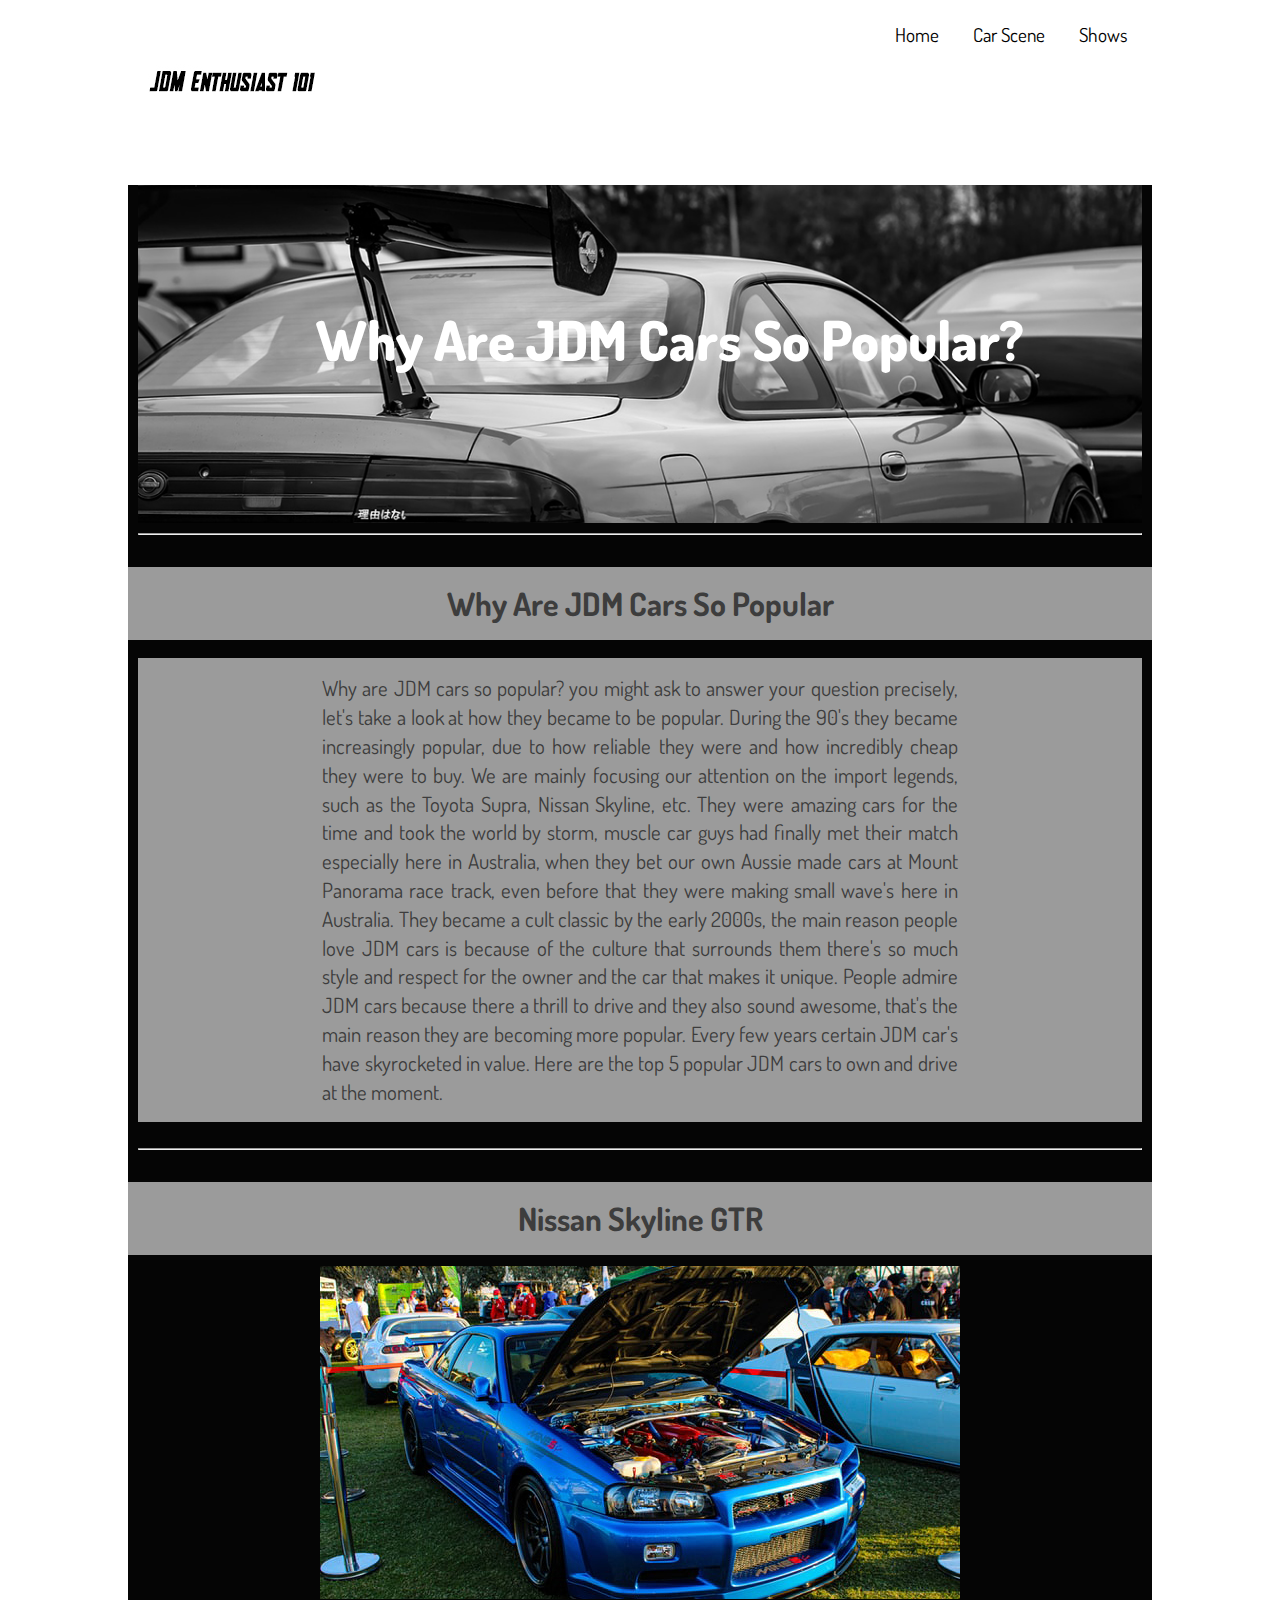
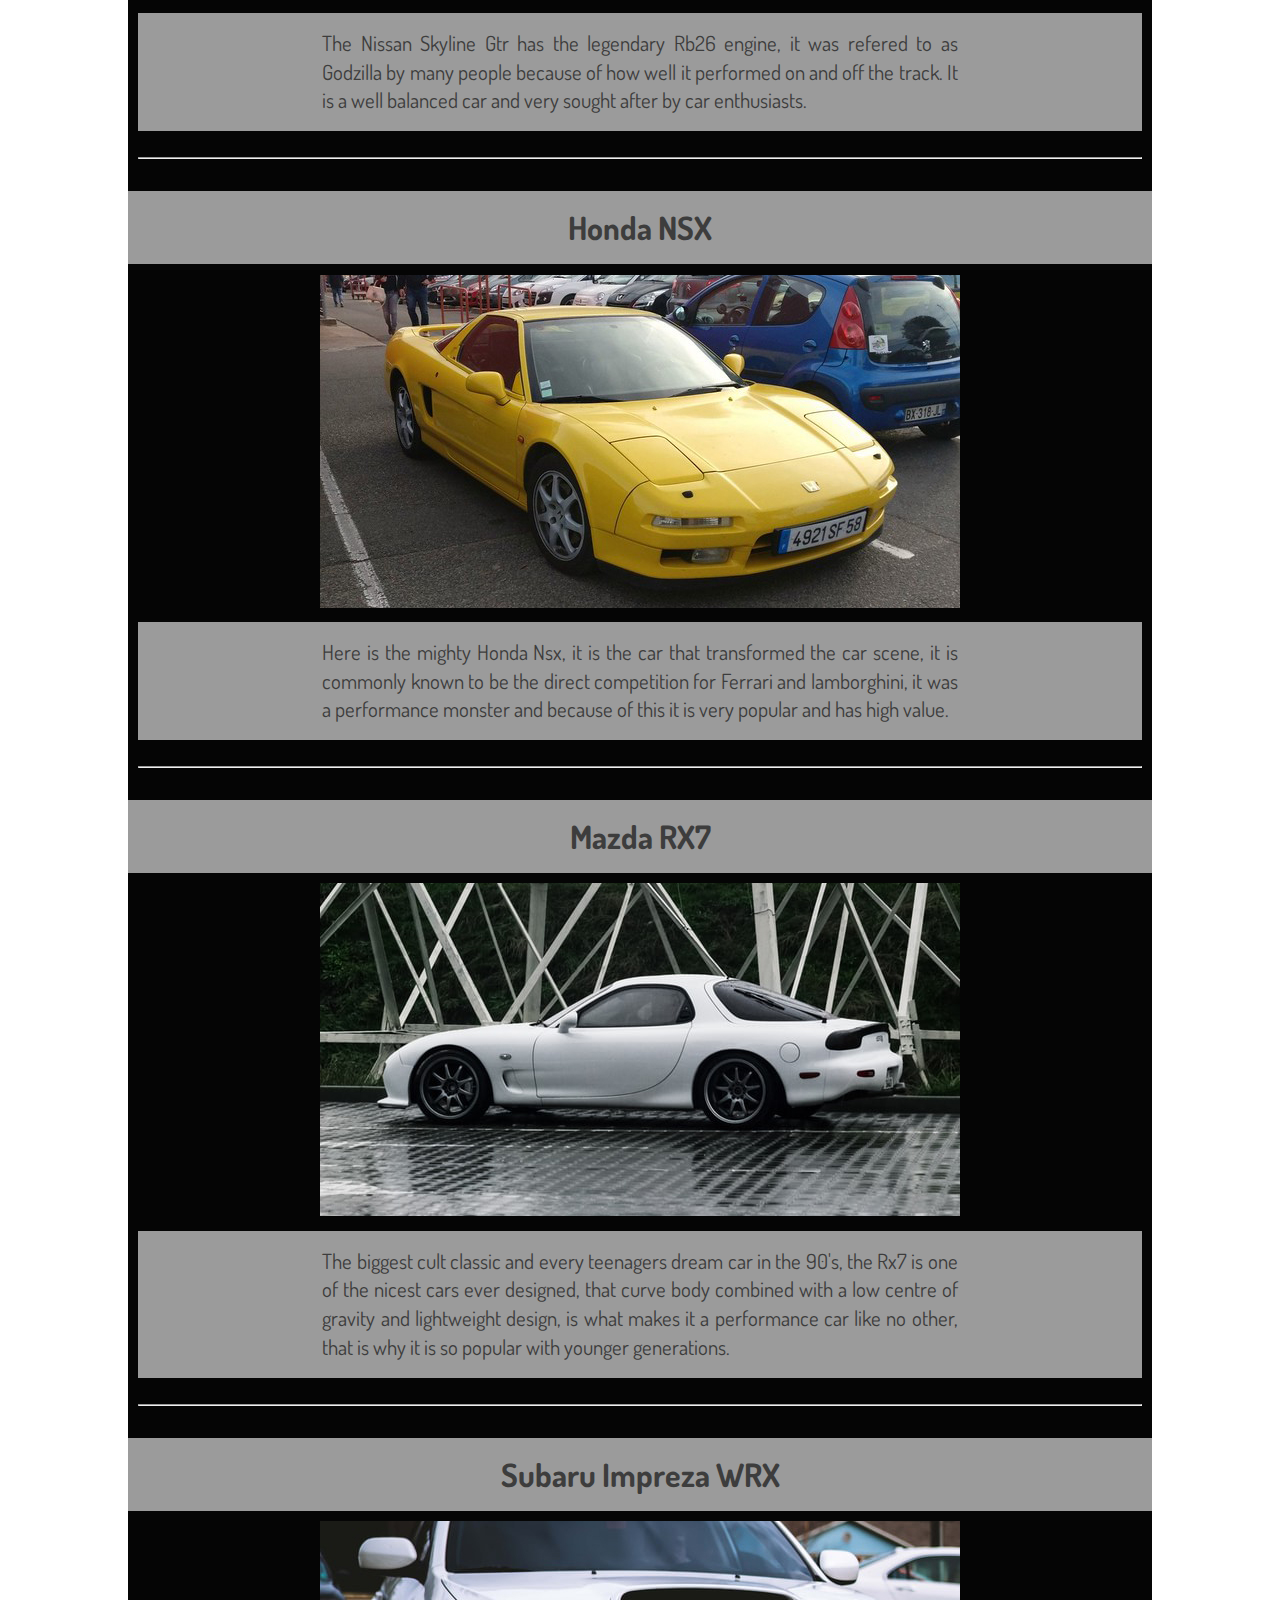
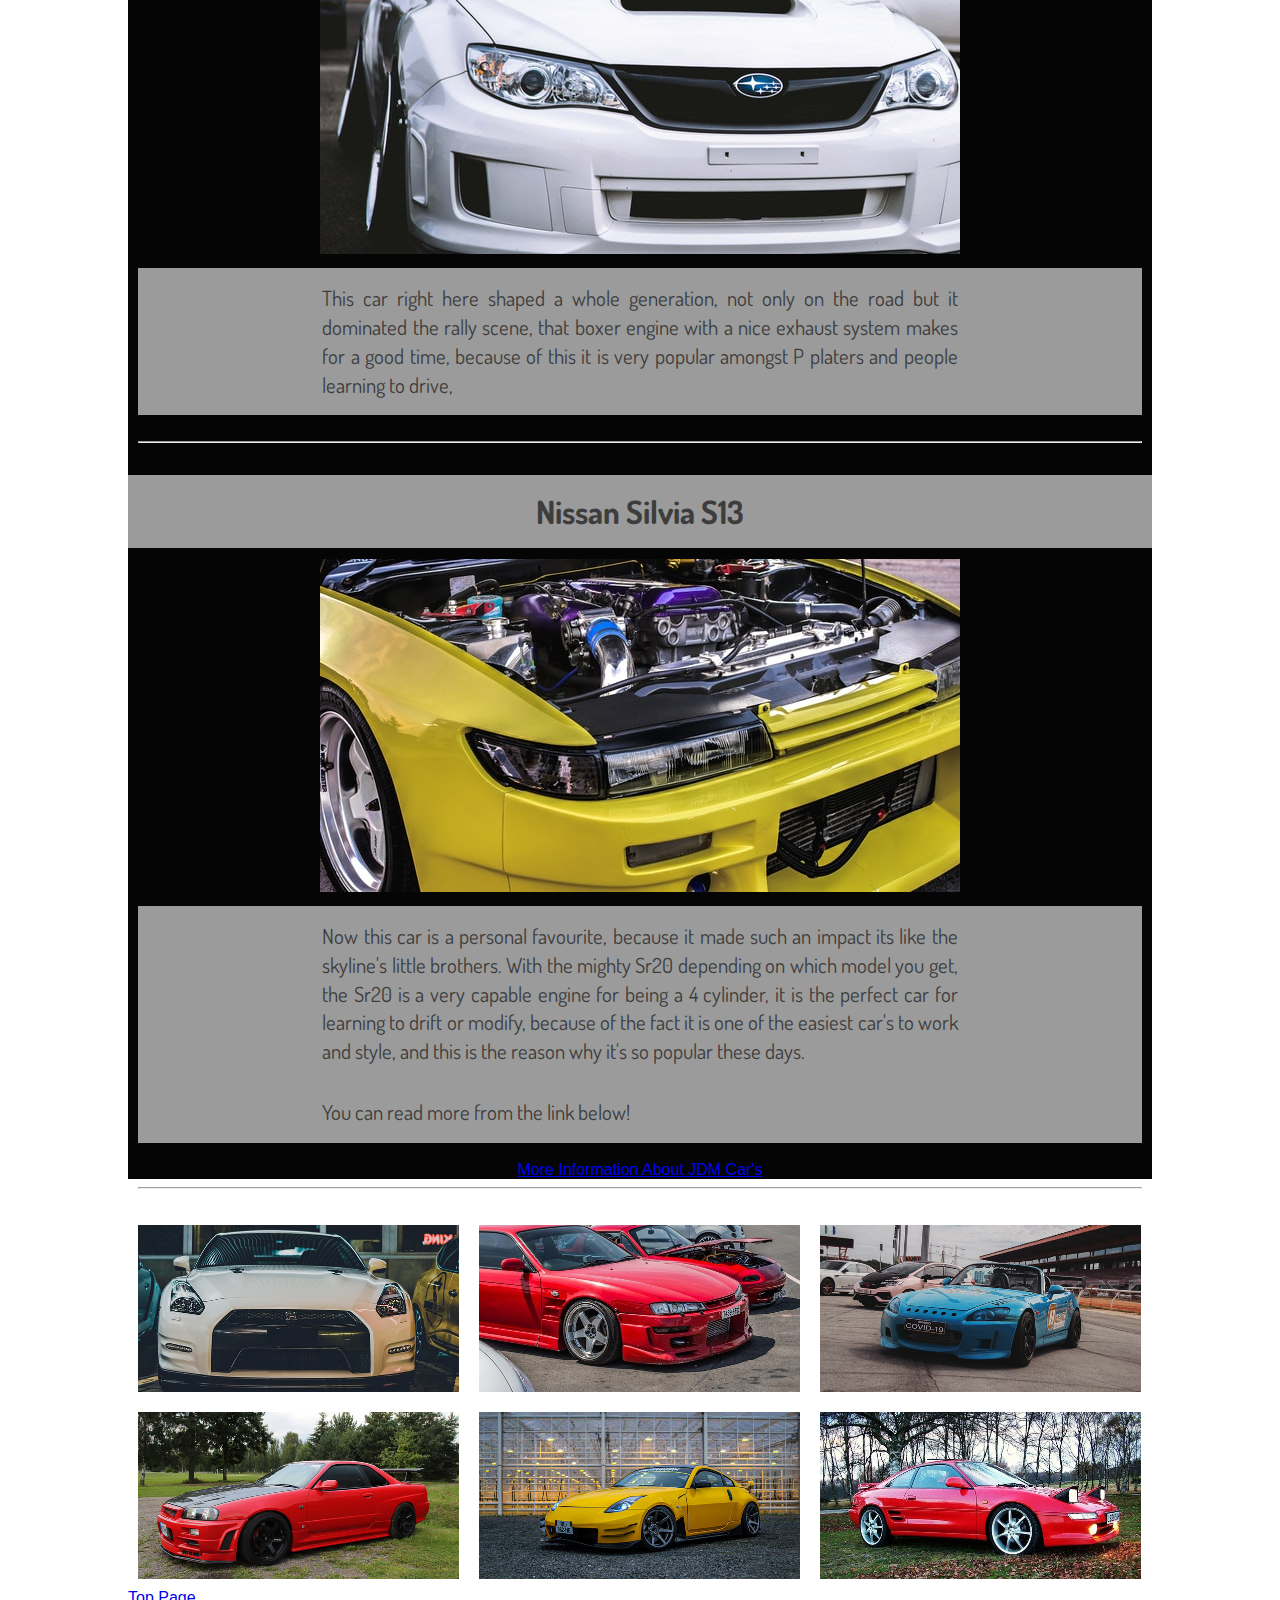
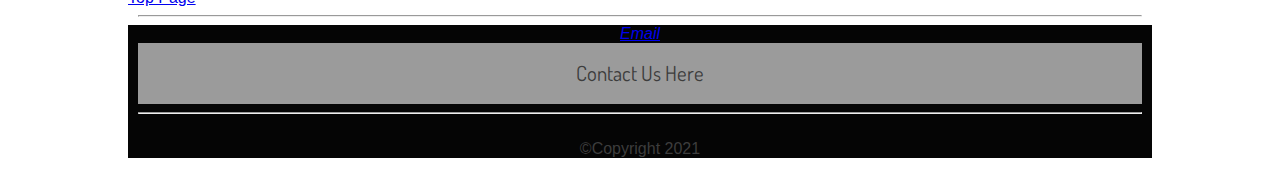
<file: index.html>
<!DOCTYPE html>
<html lang="en">
<head>
<meta charset="UTF-8">
<title>Why Are JDM Cars Popular? Here's Why</title>
<meta name="viewport" content="width=device-width initial-scale=1">	

<link href="css/stylesheet.css" rel="stylesheet" type="text/css">
<link rel="preconnect" href="https://fonts.gstatic.com">
<link href="https://fonts.googleapis.com/css2?family=Dosis&display=swap" rel="stylesheet">
</head>

<!--I created the logo myself I tried for a authentic feel I also decided to give my first proper website a refresh using the knowledge I have now.-->
	
<body>
	<header>
		<img src="images/logo.jpg" alt="JDM Enthusiast 101 Logo">
		<nav>
			<ul>
				<li><a href="index.html">Home</a></li>
          		<li><a href="car-scene.html">Car Scene</a></li>
          		<li><a href="car-shows.html">Shows</a></li>
			</ul>
		</nav>		
	</header>
	
	<main>
		
		<div class="container">
		
        <div class="hero-box">
			<h1>Why Are JDM Cars So Popular?</h1>
		</div>
		
		<hr>
	
		<section>
		  <h2>Why Are JDM Cars So Popular</h2>

			<br>
			
		  <p>Why are JDM cars so popular?
			you might ask to answer your question precisely,
			let's take a look at how they became to be popular.
			During the 90's they became increasingly popular, 
			due to how reliable they were and how incredibly cheap they were to buy.
			We are mainly focusing our attention on the import legends,
			such as the Toyota Supra, Nissan Skyline, etc.
			They were amazing cars for the time and took the world by storm,
			muscle car guys had finally met their match especially here in Australia,
			when they bet our own Aussie made cars at Mount Panorama race track,
			even before that they were making small wave's here in Australia.
			They became a cult classic by the early 2000s,
			the main reason people love JDM cars is because of the culture
			that surrounds them there's so much style and respect
			for the owner and the car that makes it unique.
			People admire JDM cars because there a thrill to drive
			and they also sound awesome,
			that's the main reason they are becoming more popular.
			Every few years certain JDM car's have skyrocketed in value.
			Here are the top 5 popular JDM cars to own and drive at the moment.
		  </p>
		</section>
	
		<br>
	
		<section>
			
		<hr>
			
			
		  <h2>
			   Nissan Skyline GTR
		  </h2>
			<div class="car"><img src="images/r34gtr.jpg" alt="Here is a picture of a R34 Gtr"></div>
		  <p>
			The Nissan Skyline Gtr has the legendary Rb26 engine,
			it was refered to as Godzilla by many people because of how well it performed
			on and off the track. It is a well balanced car and very sought after by car enthusiasts.
		  </p>
			
			<br>
			
			<hr>
			
		  <h2>   
			   Honda NSX
			  </h2>   
			<div class="car"><img src="images/nsx.jpg" alt="Here is a picture of a Honda Nsx"></div>
		  <p>
			Here is the mighty Honda Nsx, it is the car that transformed the car scene,
			it is commonly known to be the direct competition for Ferrari and lamborghini,
			it was a performance monster and because of this it is very popular and has high value.
		  </p>
			
			<br>
			
			<hr>
			
		  <h2>
			   Mazda RX7
		  </h2>   
			<div class="car"><img src="images/fdrx7.jpg" alt="Here is a picture of a Fd Rx7"></div>
		  <p>
			The biggest cult classic and every teenagers dream car in the 90's,
			the Rx7 is one of the nicest cars ever designed,
			that curve body combined with a low centre of gravity and lightweight design,
			is what makes it a performance car like no other,
			that is why it is so popular with younger generations.
		  </p>
			
			<br>
			
			<hr>
			
		  <h2>   
			   Subaru Impreza WRX
		  </h2>   
			 <div class="car"><img src="images/subaruwrx.jpg" alt="Here is a picture of a Subaru Impreza Wrx"></div>
		  <p>
			This car right here shaped a whole generation,
			not only on the road but it dominated the rally scene,
			that boxer engine with a nice exhaust system makes for a good time,
			because of this it is very popular amongst P platers and people learning to drive,
		  </p>
			
			<br>
			
			<hr>
			
			<h2>   
			   Nissan Silvia S13
		  </h2>   
			<div class="car"><img src="images/s13.jpg" alt="Here is a picture of a Nissan Silvia S13"></div>
		  <p>
			Now this car is a personal favourite,
			because it made such an impact its like the skyline's little brothers.
			With the mighty Sr20 depending on which model you get,
			the Sr20 is a very capable engine for being a 4 cylinder,
			it is the perfect car for learning to drift or modify,
			because of the fact it is one of the easiest car's to work and style,
			and this is the reason why it's so popular these days.
		  </p>
			
			<p>You can read more from the link below!
		  </p>
			
		  <br>
		
		<a href="https://carused.jp/blog/jdm/top-5-most-popular-jdm-cars/">More Information About JDM Car's</a>  
			
		</section>
		  
		  </div>
		
			  <hr>
			  <br>
		
		<div class="col"><img src="images/r35.jpg" alt="Here is a white r35 gtr skyline undercover."></div>
		<div class="col"><img src="images/s14.jpg" alt="Here is a red s14 parked ready for a photoshoot."></div>
		<div class="col"><img src="images/s2000.jpg" alt="Here is picture of a blue s2000 at a car show."></div>
		<div class="col"><img src="images/r34.jpg" alt="here is a red r34 skyline sitting on the grass having photos taken."></div>
		<div class="col"><img src="images/370z.jpg" alt="Here is a yellow 370z parked outside a building at night having a photoshoot. "></div>
		<div class="col"><img src="images/mr2.jpg" alt="Here is a red mr2 sitting under some trees on the grass having photos taken."></div>
			</main>
			
	
			<a href="#toyotachaser">Top Page</a>
	
			<br>
			<hr>
	
			<footer>
				
			  <address>
				<a href="mailto:morgan.brown.02@education.tas.edu.au">Email </a>
			  </address>
	
			  <p>Contact Us Here</p>
				
				<hr>
				
				<br>
				
				<copyright>&copy;Copyright 2021</copyright>
				
			</footer>	
			
			<br>	

	  </body> 
	</html>
</file>
<file: css/stylesheet.css>
@charset "UTF-8";

/*I have tried to keep things simple to demonstrate my knowledge of creating a soild layout using just the basics without any fancy colours this my approch to this task.*/

*,
*::before,
*::after {
  box-sizing: border-box;
}


body,
h1,
h2,
h3,
h4,
p,
figure,
blockquote,
dl,
dd {
  margin: 0;
}


nav {
	float: right;
	padding-right: 20px;
}

body {
    max-width: 1024px;
    margin-left: auto;
    margin-right: auto;
    font-family: arial;
    text-align: justify;
}
main {
    text-align: center;
}


nav ul li {
	list-style-type: none;
	padding-left: 20px;
	text-align: right;
	display: inline-block;
}

.hero-box {
    height: 338px;
    background-size: cover;
    margin: 1%;
    background-image: url(../images/hero-shot.jpg);
}
.hero-b {
    height: 338px;
    background-size: cover;
    margin: 1%;
    background-image: url("../images/wheel.jpg");
}

.hero {
    height: 338px;
    background-size: cover;
    margin: 1%;
    background-image: url("../images/skyline.jpg");
}

h1 {
    color: #FFFFFF;
    font-size: 55px;
    padding-top: 120px;
    padding-left: 60px;
    font-family: 'Dosis', sans-serif;
    font-weight: 900;
    border-style: hidden;
    border-width: thin;
    text-align: center;
}

.col img {
    width: 100%;
    height: auto;
    display: block;
}

.col {
    width: 31.3%;
    float: left;
    margin: 1%;
}
.car {
    background-size: cover;
    margin: 1%;
    text-align: center;
    max-width: 100%;
    position: relative;
    display: block;
	}
p {
    font-size: 1.3rem;
    font-family: 'Dosis', sans-serif;
    text-align: justify;
    line-height: 1.8rem;
    font-weight: 400;
    background-color: #9B9B9B;
    margin-left: 1%;
    margin-right: 1%;
    padding-left: 11.5rem;
    padding-right: 11.5rem;
    color: #3D3D3D;
    padding-top: 1rem;
    padding-bottom: 1rem;
}

main section h2 {
    margin-top: 2rem;
    color: #3D3D3D;
    background-color: #9B9B9B;
}
.container {
    background-color: #050505;
    margin-top: 0%;
}

.container2 {
    background-color: #4C2E30;
    margin-top: 0%;
}

.container3 {
    background-color: #CBC7BC;
    margin-top: 0%;
}


footer {
    text-align: center;
    background-color: #050505;
    color: #3D3D3D;
    padding-bottom: rem;
}
footer p {
    text-align: center;
}
section {
    text-align: center;
}
header img {
    margin-left: 2%;
}
h2 {
    font-family: 'Dosis', sans-serif;
    font-size: 2rem;
    font-weight: bold;
    background-color: #9B9B9B;
    color: #3D3D3D;
    padding-top: 1rem;
    padding-bottom: 1rem;
}

hr {
	margin-left: 1%;
	margin-right: 1%;
}
section ul li {
    background-color: #9B9B9B;
    color: #3D3D3D;
    list-style-type: none;
	font-family: 'Dosis', sans-serif;
}







/*tablet*/
@media (max-width:768px){
	h1 {
		font-size: 40px;
		text-align: center;
		padding-left: 0px;
	}
	.col {
		width: 48%;
	}
	nav ul li {
		display: block;
	}
	.car {
    width: 48%;
	}
	
	header img {
    margin-left: 5%;
}
	p {
    margin-left: 1%;
    margin-right: 1%;
    padding-left: 1rem;
    padding-right: 1rem;
	}
	
	hr {
	margin-left: 1%;
	margin-right: 1%;
}
}


/*mobile*/
@media (max-width:400px){
	h1 {
		font-size: 28px;
	}
	.col {
		width: 98%;
	}
	.car {
    width: 98%;
	
	}
	
	header img {
    margin-left: 5%;
}
	p {
	margin-left: 1%;
    margin-right: 1%;
	}
}

	hr {
	margin-left: 1%;
	margin-right: 1%;
}

nav ul li a {
    color: #000000;
    line-height: 2em;
    padding: 0.25em;
    font-size: 1.2em;
    text-decoration: none;
    font-family: 'Dosis', sans-serif;
    }
</file>
